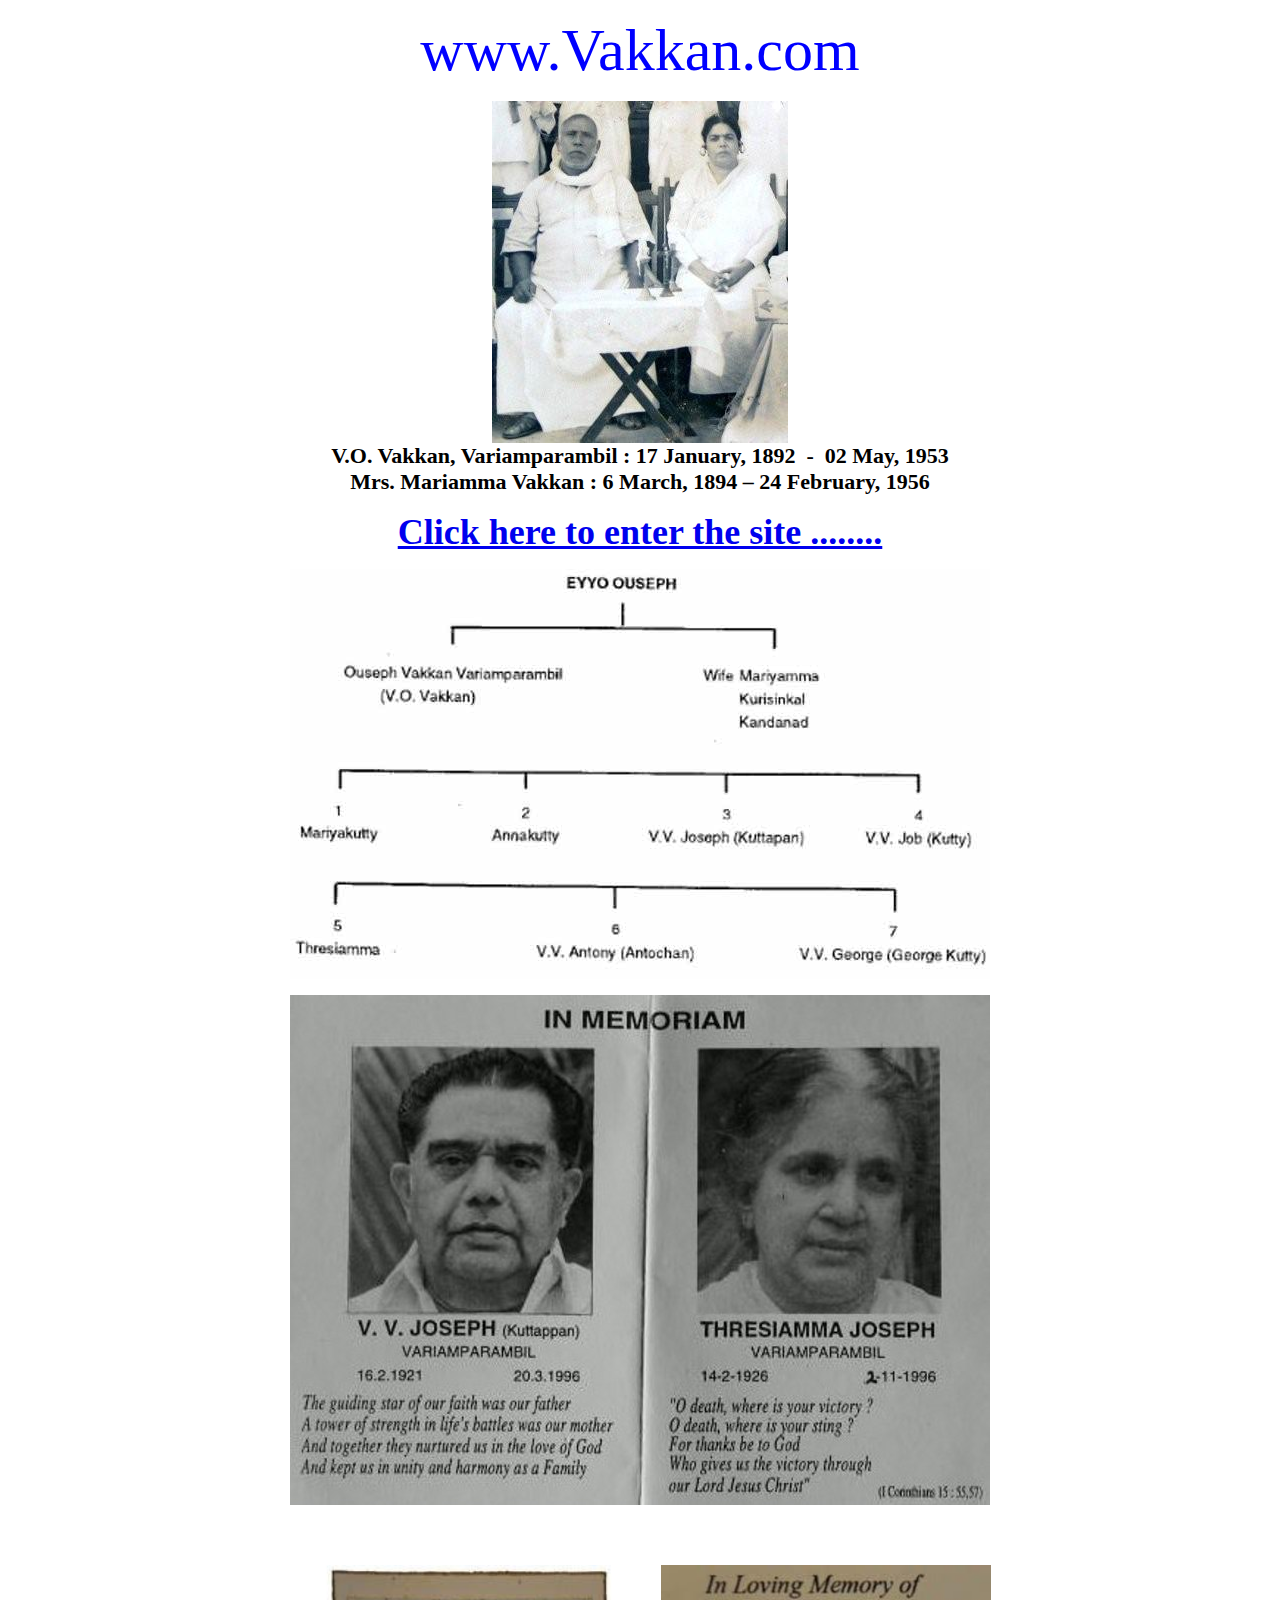
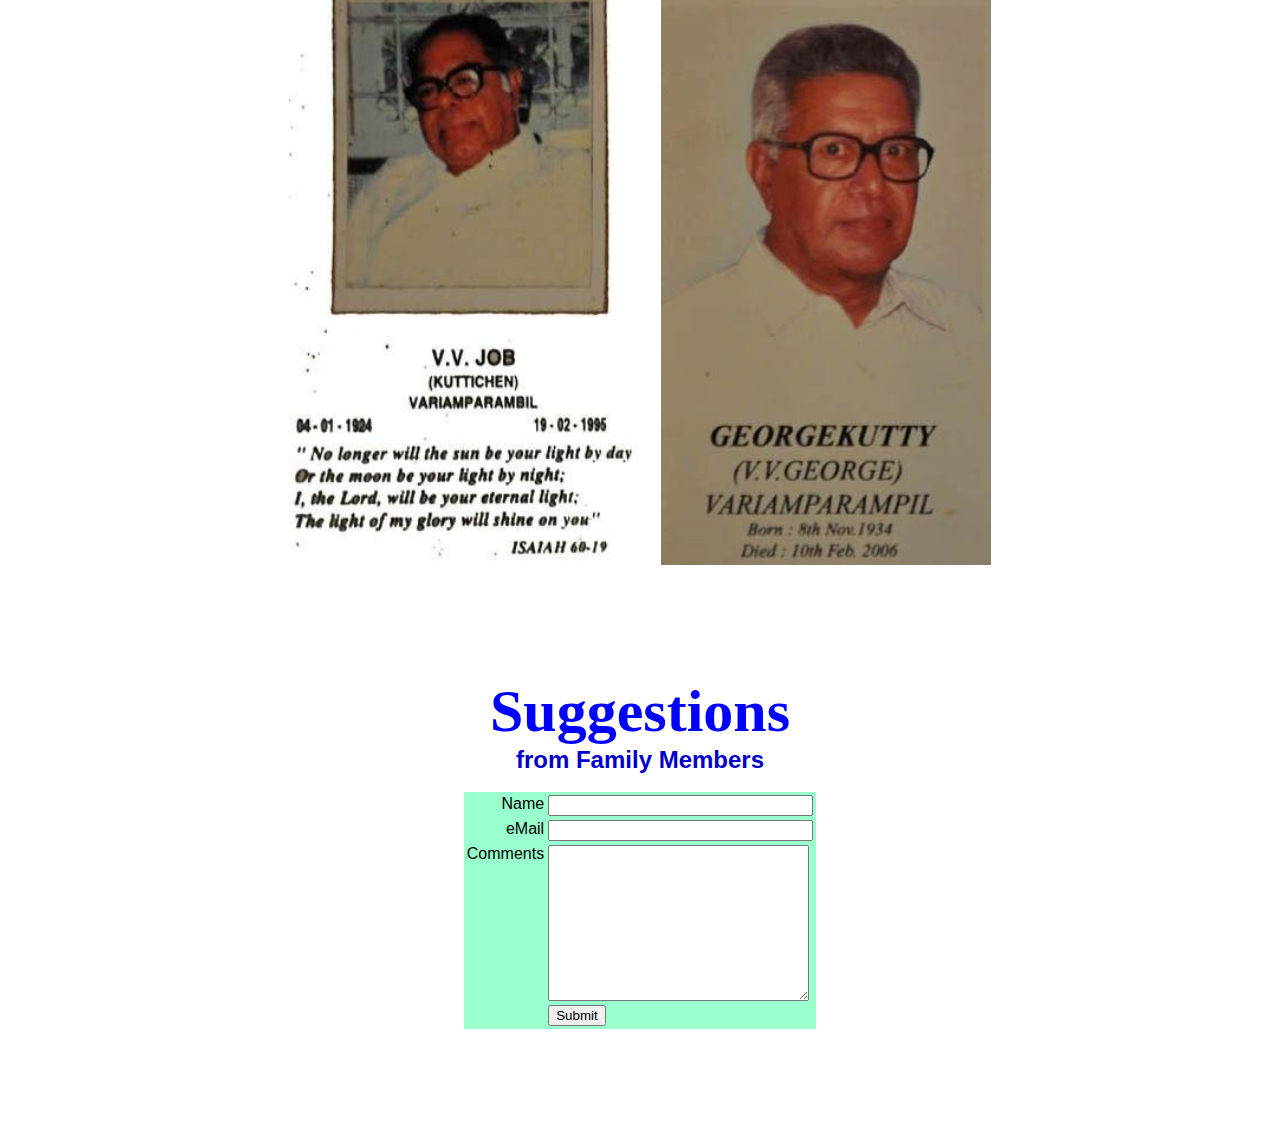
<file: index.html>
<!DOCTYPE html PUBLIC "-//W3C//DTD XHTML 1.0 Transitional//EN" "http://www.w3.org/TR/xhtml1/DTD/xhtml1-transitional.dtd">
<html xmlns="http://www.w3.org/1999/xhtml">
<head>
<meta http-equiv="Content-Type" content="text/html; charset=utf-8" />
<title>V.O. Vakkan's descendants' page</title>
<link href="vakkan.css" rel="stylesheet" type="text/css" />
<style type="text/css">
<!--
.style2 {
	font-family: "Times New Roman", Times, serif;
	color: #0000FF;
	font-size: 60px;
}
.style11 {
	font-size: 24px;
	color: #0000CC;
}
.style12 {
	font-size: 22px;
	font-weight: bold;
	font-family: Georgia, "Times New Roman", Times, serif;
}
.style13 {
	font-size: 36px;
	font-weight: bold;
	font-family: Georgia, "Times New Roman", Times, serif;
}
-->
</style>
</head>

<body class="oneColLiqCtr">

<div id="container">
  <div id="mainContent">
    <p><span class="style2">www.Vakkan.com</span></p>
    <p>
      <img src="Assets/MrMrsVOV.jpg" alt="Mr. and Mrs. V.O. Vakkan" width="296" height="342" /><br/>
      <span class="style12">V.O. Vakkan, Variamparambil : 17 January, 1892   -  02 May, 1953 <br />
    Mrs. Mariamma Vakkan : 6 March, 1894 –  24 February, 1956 </span></p>
    <p><a href="/joseph-branch.html" class="style13">Click here to enter the site ........</a></p>
    <p><img src="Assets/Br-2-VOV.jpg" alt="Branch 2 VO Vakkan" width="700" height="410" /></p>
    <p><img src="Assets/MEMORIALx700.jpg" alt="V.V. Joseph" width="700" height="510" /></p>
    <div id="request">
      <p align="center">&nbsp;</p>
      <p align="center"><img src="Assets/Kuttichayan1.jpg" alt="V.V. Job" width="350" height="600" />&nbsp;&nbsp;&nbsp; <img src="Assets/Gorichayan1.jpg" alt="V.V. George" width="330" height="600" /></p>
    </div>
    <form action="/webformmailer.php" method="post" form id="form1" name="form1" >
     <input type="hidden" name="subject" value="VakkanSite" /> 
  <input type="hidden" name="redirect" value="thankyou.html" />
<table width="333" align="center" bgcolor="#99FFCC"   id="ContactUs" summary="Contact Us">
          <caption>
          <span class="style22"><strong><br />
          </strong></span><span class="style2"><strong><br />
          Suggestions</strong></span><span class="style22"><strong><span class="style4"> <br />
          <span class="style11">from 
          Family Members          </span></span></strong></span><br />     
          <br />
          </caption>
          <tr>
            <td width="110" align="right" valign="top" class="style25">
              <label for="FirstName">Name</label>
            </td>
            <td width="211" align="left"><label for="FirstName"></label>
            <input name="FirstName" type="text" id="FirstName" size="30" maxlength="50" /></td>
          </tr>
                    
          <tr>
            <td align="right" valign="top" class="style25">
              <label for="email">eMail</label>
            </td>
            <td align="left"><label for="email"></label>
            <input name="email" type="text" id="email" size="30" maxlength="100" /></td>
          </tr>
          
          <tr>
            <td align="right" valign="top" class="style25">
              <label for="comments">Comments</label>
            </td>
            <td align="left"><label for="comments"></label>
            <textarea name="comments" id="comments" cols="30" rows="10"></textarea></td>
          </tr>
          <tr>
            <td align="right" valign="top">&nbsp;</td>
            <td align="left"><label for="submit"></label>
            <input type="submit" name="submit" id="submit" value="Submit" />
            <input type="hidden" name="form_order" value="alpha"/> 
        <input type="hidden" name="form_delivery" value="hourly"/> 
        <input type="hidden" name="form_format" value="html"/></td> 
          </tr>
      </table>
  <p class="style4">&nbsp;</p>
  <p>&nbsp;</p>
  <p>&nbsp;</p>
    </form>
   
  <!-- end #mainContent --></div>
<!-- end #container --></div>
</body>
</html>
</file>
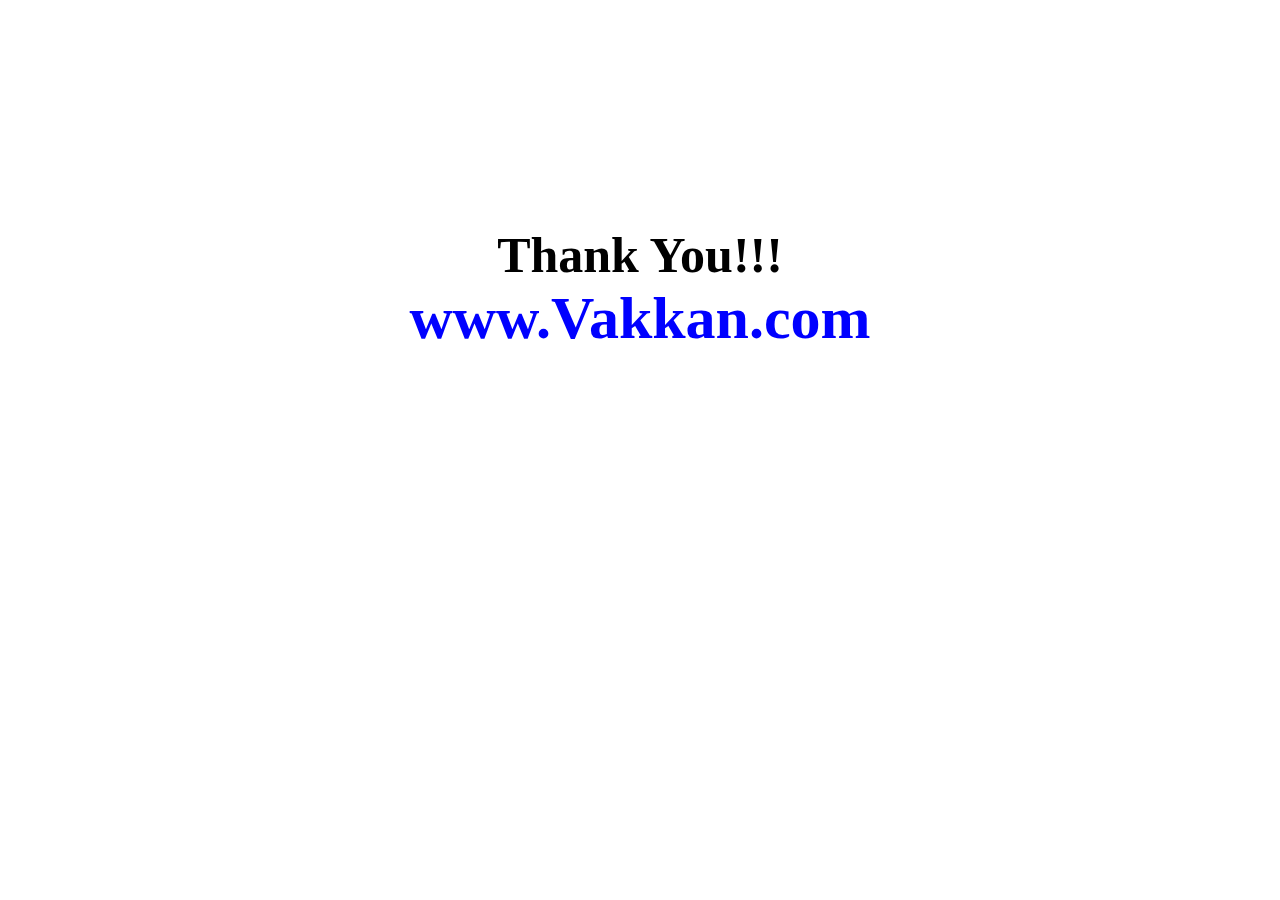
<file: thankyou.html>
<!DOCTYPE html PUBLIC "-//W3C//DTD XHTML 1.0 Transitional//EN" "http://www.w3.org/TR/xhtml1/DTD/xhtml1-transitional.dtd">
<html xmlns="http://www.w3.org/1999/xhtml">
<head>
<meta http-equiv="Content-Type" content="text/html; charset=utf-8" />
<title>Untitled Document</title>
<link href="vakkan.css" rel="stylesheet" type="text/css" />
<style type="text/css">
<!--
.style1 {
	font-family: "Times New Roman", Times, serif;
	font-weight: bold;
	font-size: 50px;
}
.style2 {
	color: #0000FF;
	font-size: 60px;
	font-family: "Times New Roman", Times, serif;
}
-->
</style>
</head>

<body>
<p>&nbsp;</p>
<p>&nbsp;</p>
<p class="style1">&nbsp;</p>
<p class="style1">Thank You!!!<br />
  <span class="style2">www.Vakkan.com</span> </p>
</body>
</html>
</file>
<file: vakkan.css>
@charset "utf-8";
body {
	font: 100% Verdana, Arial, Helvetica, sans-serif;
	background: #FFFFFF;
	margin: 0; /* it's good practice to zero the margin and padding of the body element to account for differing browser defaults */
	padding: 0;
	text-align: center; /* this centers the container in IE 5* browsers. The text is then set to the left aligned default in the #container selector */
	color: #000000;
}
#request {
	width: 780px;
	margin: auto;
	text-align: justify;
	font-family: Verdana, Arial, Helvetica, sans-serif;
	font-size: 1.2em;
}

.oneColLiqCtr #mainContent {
	padding: 0px 20px; /* remember that padding is the space inside the div box and margin is the space outside the div box */
}
.boys {
	font-family: Georgia, "Times New Roman", Times, serif;
	font-size: 16px;
	margin: 5px;
	padding: 5px;
	float: left;
	height: 120px;
	width: 170px;
	border: 1px solid #000099;
	text-align: left;
}
#secondgen {
	clear: left;
	width: 200px;
	text-align: left;
	margin-left: 150px;
}



.girls {
	font-family: Georgia, "Times New Roman", Times, serif;
	font-size: 16px;
	margin: 5px;
	padding: 5px;
	float: left;
	height: auto;
	width: 150px;
	border: 1px solid #000099;
	text-align: left;
}
#divgirls {
	clear: left;
	margin-left: 100px;
}
#divboys {
	clear: left;
	margin-left: 150px;
}
</file>
